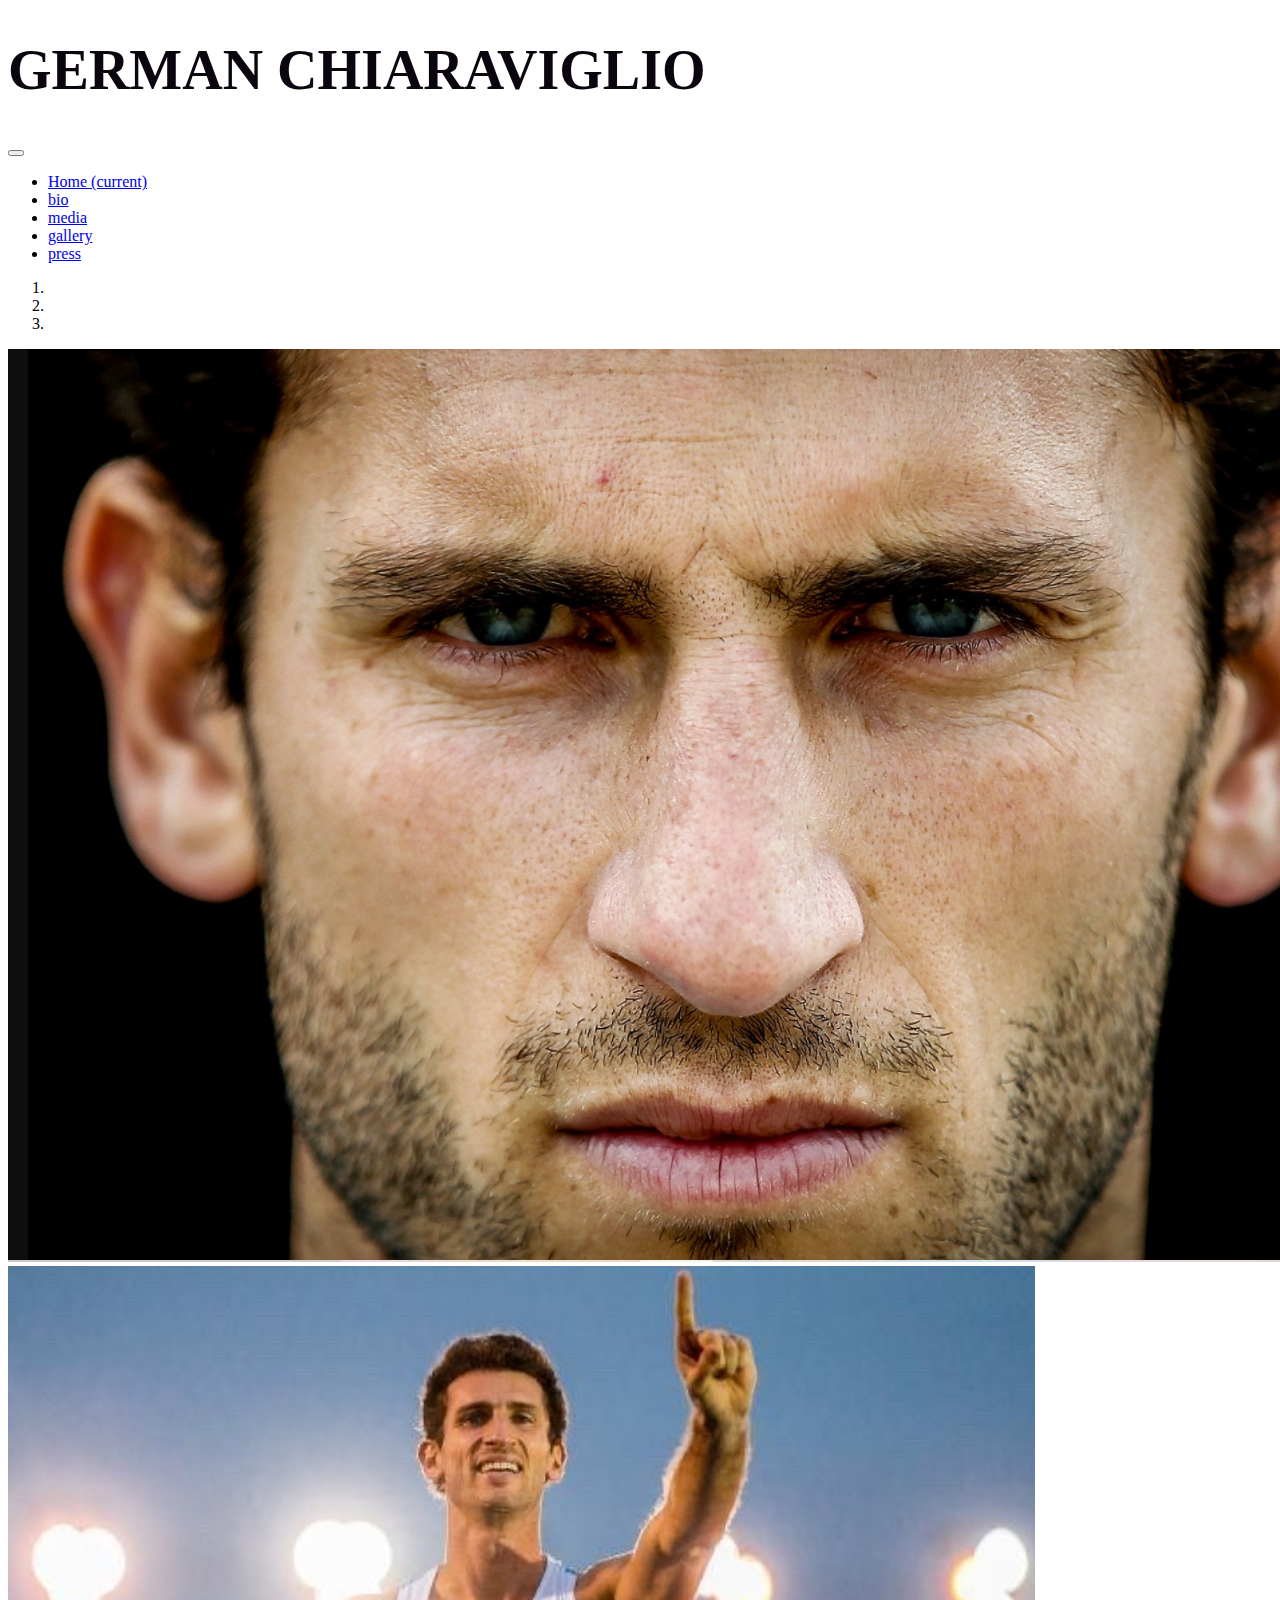
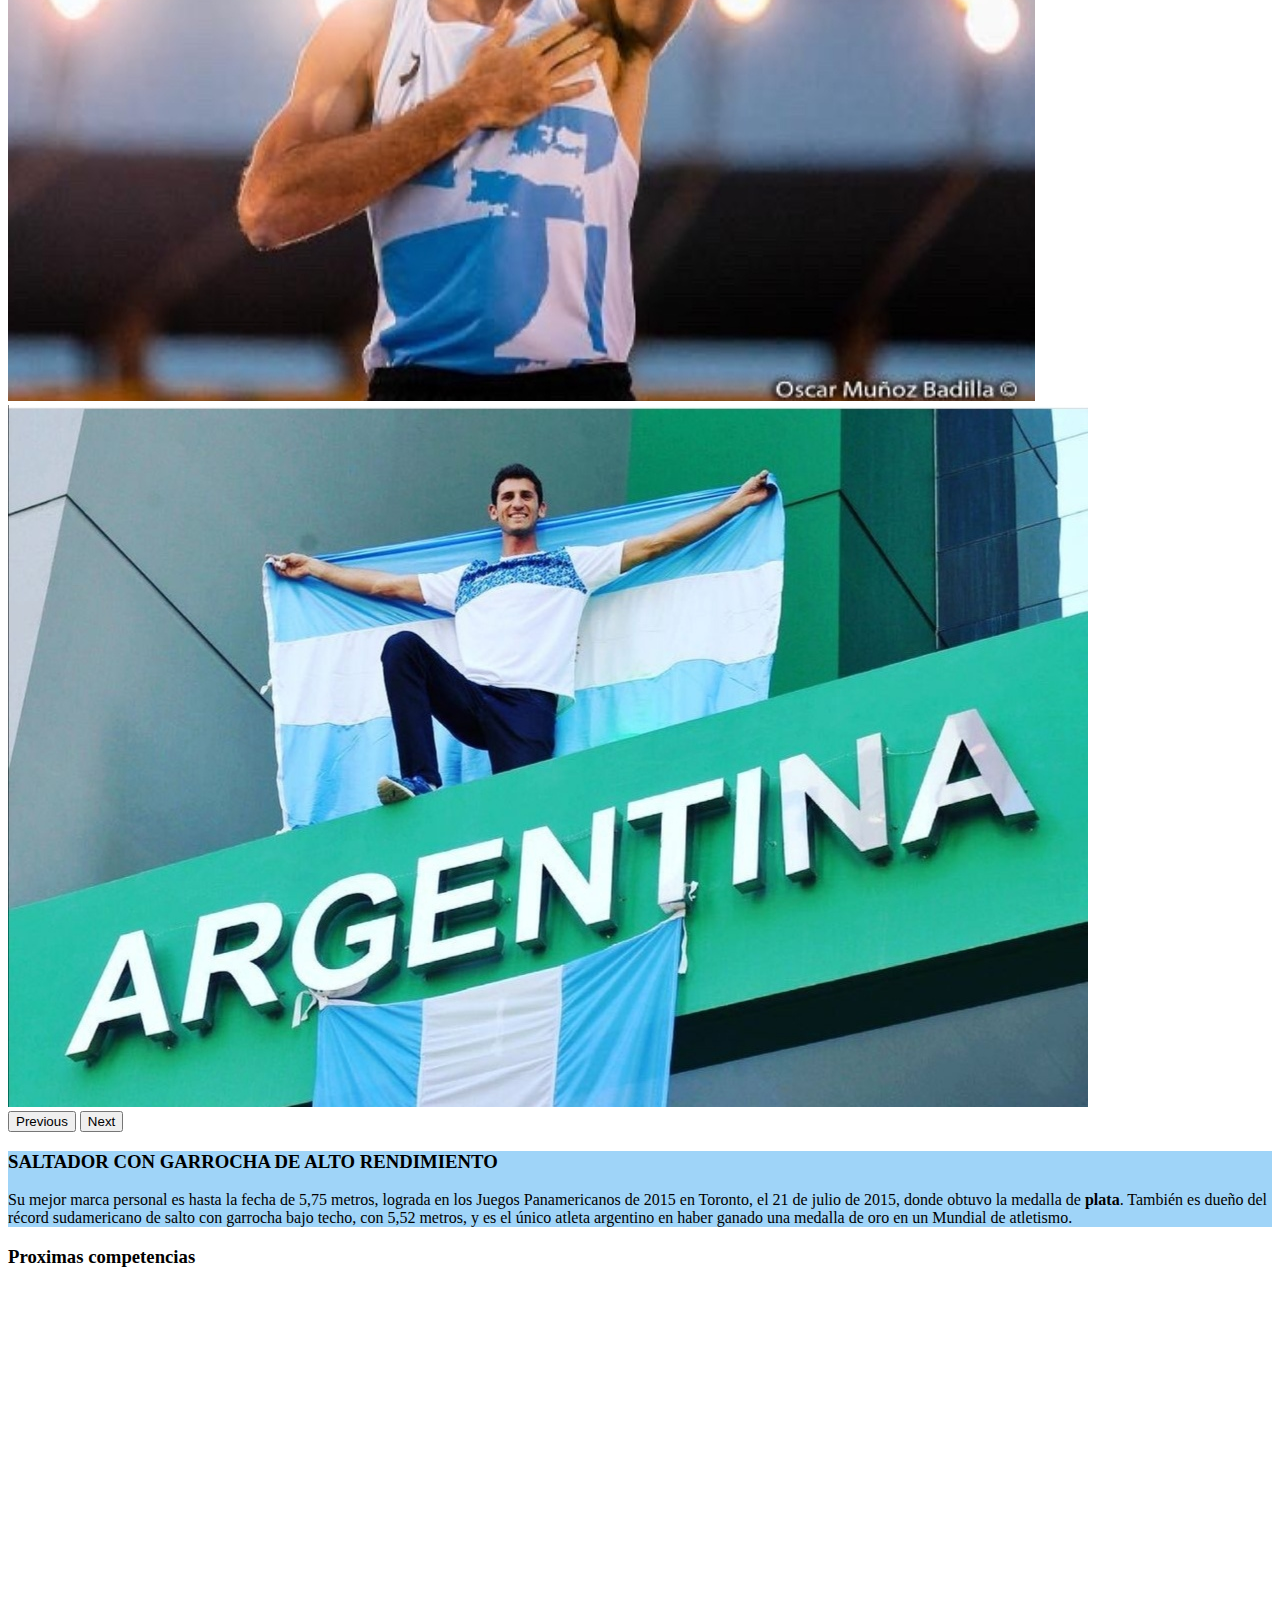
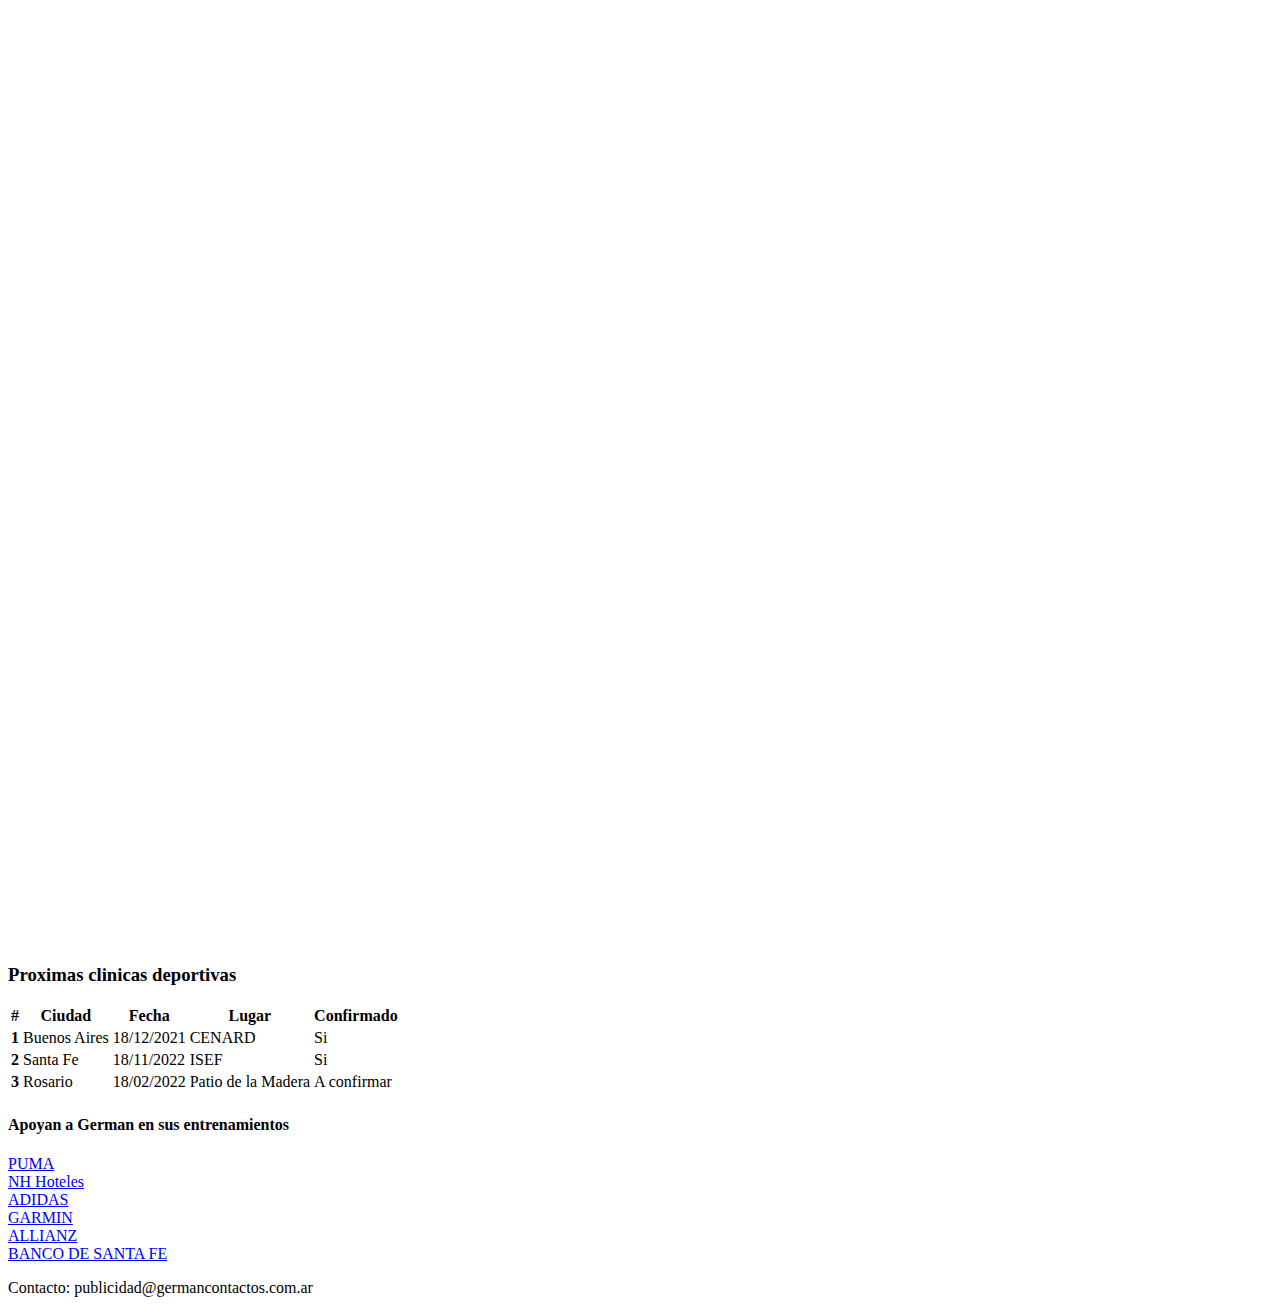
<file: index.html>
<!DOCTYPE html>
<html lang="es">
<head>
    <meta charset="UTF-8">
    <meta http-equiv="X-UA-Compatible" content="IE=edge">
    <meta name="viewport" content="width=device-width, initial-scale=1.0">
    <title>Index</title>
    <link rel="preconnect" href="https://fonts.gstatic.com">
    <link href="https://fonts.googleapis.com/css2?family=Alegreya:ital,wght@0,400;0,700;1,400&family=Open+Sans:wght@400;800&display=swap" rel="stylesheet">
    <link rel="stylesheet" href="https://cdn.jsdelivr.net/npm/bootstrap@4.6.1/dist/css/bootstrap.min.css" integrity="sha384-zCbKRCUGaJDkqS1kPbPd7TveP5iyJE0EjAuZQTgFLD2ylzuqKfdKlfG/eSrtxUkn" crossorigin="anonymous">
    <!-- CSS ANIMATE-->
    <link
    rel="stylesheet"
    href="https://cdnjs.cloudflare.com/ajax/libs/animate.css/4.1.1/animate.min.css"
  />
    <link rel="stylesheet" href="css/animate.css">
    <link rel="stylesheet" href="css/estilos.css">
</head>

<body class="pad20">
<div>
    <div class="row container-fluid">
        <div class="col-lg-12 col-xs-12 border">
            <h1 class="wow bounce">GERMAN CHIARAVIGLIO</h1>
        </div>
    </div>

    <!-- apertura nav-->
   
    <nav class="navbar navbar-expand-lg navbar-light bg-light">
        <button class="navbar-toggler" type="button" data-toggle="collapse" data-target="#navbarNav" aria-controls="navbarNav" aria-expanded="false" aria-label="Toggle navigation">
            <span class="navbar-toggler-icon"></span>
        </button>  

        <div class="collapse navbar-collapse" id="navbarNav">
          <ul class="navbar-nav">
            <li class="nav-item active">
              <a class="nav-link" href="index.html">Home <span class="sr-only">(current)</span></a>
            </li>
            <li class="nav-item">
                <a class="nav-link" href="pages/bio.html">bio</a>
              </li>            
            <li class="nav-item">
              <a class="nav-link" href="pages/media.html">media</a>
            </li>
            <li class="nav-item">
                <a class="nav-link" href="pages/gallery.html">gallery</a>
            </li>
            <li class="nav-item">
                <a class="nav-link" href="pages/press.html">press</a>
            </li>
            
          </ul>
        </div>
      </nav>

   
    <!-- cierre nav-->
    
    <!-- apertura carrousel-->

    <div id="carouselExampleIndicators" class="carousel slide" data-ride="carousel">
        <ol class="carousel-indicators">
          <li data-target="#carouselExampleIndicators" data-slide-to="0" class="active"></li>
          <li data-target="#carouselExampleIndicators" data-slide-to="1"></li>
          <li data-target="#carouselExampleIndicators" data-slide-to="2"></li>
        </ol>
        <div class="carousel-inner">
          <div class="carousel-item active">
            <img src="images/germanchiara.jpg" class="d-block w-100" alt="...">
          </div>
          <div class="carousel-item">
            <img src="images/German2.jpg" class="d-block w-100" alt="...">
          </div>
          <div class="carousel-item">
            <img src="images/German4.jpg" class="d-block w-100" alt="...">
          </div>
        </div>
        <button class="carousel-control-prev" type="button" data-target="#carouselExampleIndicators" data-slide="prev">
          <span class="carousel-control-prev-icon" aria-hidden="true"></span>
          <span class="sr-only">Previous</span>
        </button>
        <button class="carousel-control-next" type="button" data-target="#carouselExampleIndicators" data-slide="next">
          <span class="carousel-control-next-icon" aria-hidden="true"></span>
          <span class="sr-only">Next</span>
        </button>
      </div>
    <!-- cierre carrousel-->


    <!-- apertura contenido-->

    <section class="section1">
        <article>       
            <div class="row container-fluid">
                <div class="col-lg-12 col-xs-12 border special" >      
                    <h3>SALTADOR CON GARROCHA DE ALTO RENDIMIENTO</h3>
                    <p>Su mejor marca personal es hasta la fecha de 5,75 metros, lograda en los Juegos Panamericanos de 2015 en Toronto, el 21 de julio de 2015, donde obtuvo la medalla de <strong>plata</strong>.​ También es dueño del récord sudamericano de salto con garrocha bajo techo, con 5,52 metros,​ y es el único atleta argentino en haber ganado una medalla de oro en un Mundial de atletismo.</p>
                </div>
            </div>         
        </article>

        <article>
            <div class="row container-fluid">
                <div class="col-lg-12 col-xs-12 border">
                    <h3>Proximas competencias</h3>
                </div>
            </div>

            <div class="row">
                <div class="col-lg-4 col-xs-12 border">
                    <div class="card wow tada" style="width: 18rem;">
                        <img src="images/tokio.jpg" class="card-img-top" alt="...">
                        <div class="card-body">
                            <h5 class="card-title">Tokyo</h5>
                            <p class="card-text">Some quick example text to build on the card title and make up the bulk of the card's content.</p>
                            <a href="https://olympics.com/tokyo-2020/en/" class="btn btn-primary">Website</a>
                        </div>
                    </div>
                </div>

                <div class="col-lg-4 col-xs-12 border wow tada">
                    <div class="card" style="width: 18rem;">
                        <img src="images/CompBelgrade22.png" class="card-img-top" alt="...">
                        <div class="card-body">
                            <h5 class="card-title">Belgrade 22</h5>
                            <p class="card-text">Some quick example text to build on the card title and make up the bulk of the card's content.</p>
                            <a href="https://www.worldathletics.org/competitions/world-athletics-indoor-championships/nanjing21" class="btn btn-primary">Website</a>
                        </div>
                    </div>
                </div>

                <div class="col-lg-4 col-xs-12 border">
                    <div class="card wow tada" style="width: 18rem;">
                        <img src="images/CompOregon.png" class="card-img-top" alt="...">
                        <div class="card-body">
                            <h5 class="card-title">Oregon 22</h5>
                            <p class="card-text">Some quick example text to build on the card title and make up the bulk of the card's content.</p>
                            <a href="https://www.worldathletics.org/competitions/world-athletics-championships/oregon22" class="btn btn-primary">Website</a>
                        </div>
                    </div>
                </div>
            </div>
                
        </article>  
    </section>

    <section class="section2">
        <article>
            <h3>Proximas clinicas deportivas</h3>

            <table class="table table-bordered">
                <thead>
                  <tr>
                    <th scope="col">#</th>
                    <th scope="col">Ciudad</th>
                    <th scope="col">Fecha</th>
                    <th scope="col">Lugar</th>
                    <th scope="col">Confirmado</th>
                  </tr>
                </thead>
                <tbody>
                  <tr>
                    <th scope="row">1</th>
                    <td>Buenos Aires</td>
                    <td>18/12/2021</td>
                    <td>CENARD</td>
                    <td>Si</td>
                  </tr>
                  <tr>
                    <th scope="row">2</th>
                    <td>Santa Fe</td>
                    <td>18/11/2022</td>
                    <td>ISEF</td>
                    <td>Si</td>
                  </tr>
                  <tr>
                    <th scope="row">3</th>
                    <td>Rosario</td>
                    <td>18/02/2022</td>
                    <td>Patio de la Madera</td>
                    <td>A confirmar</td>
                  </tr>
                </tbody>
              </table>
            
        </article>
        
    </section>
  
    <!-- cierre contenido-->

    <!-- apertura footer-->
    <footer class="flex container">  
        <div class="row">
            <div class="col-lg-12 col-xs-12">  
                <h4>Apoyan a German en sus entrenamientos</h4>
            </div>
        </div>

        <div class="container">
            <div class= "btn-group row justify-content-around" role="group" aria-label="Third group">                
                    <div class="col-4"><a href="#" class="badge badge-primary">PUMA</a></div>
                    <div class="col-4"><a href="#" class="badge badge-secondary">NH Hoteles</a></div>
                    <div class="col-4"><a href="#" class="badge badge-success">ADIDAS</a></div>
                    <div class="col-4"><a href="#" class="badge badge-danger">GARMIN</a></div>
                    <div class="col-4"><a href="#" class="badge badge-warning">ALLIANZ</a></div>
                    <div class="col-4"><a href="#" class="badge badge-info">BANCO DE SANTA FE</a></div>  
            </div>
        </div>

        <div class= "row">
            <div class= "col-lg-12 col-xs-12">
                <p class="contactoemail">Contacto: publicidad@germancontactos.com.ar</p>
            </div>
    </footer> 
    <!-- cierre footer-->
    
 </div>

 <script src="https://cdn.jsdelivr.net/npm/jquery@3.5.1/dist/jquery.slim.min.js" integrity="sha384-DfXdz2htPH0lsSSs5nCTpuj/zy4C+OGpamoFVy38MVBnE+IbbVYUew+OrCXaRkfj" crossorigin="anonymous"></script>
 <script src="https://cdn.jsdelivr.net/npm/bootstrap@4.6.1/dist/js/bootstrap.bundle.min.js" integrity="sha384-fQybjgWLrvvRgtW6bFlB7jaZrFsaBXjsOMm/tB9LTS58ONXgqbR9W8oWht/amnpF" crossorigin="anonymous"></script>

 <script src="js/wow.min.js"></script>
 <script> new WOW().init(); </script>
    
</body>
</html>
</file>
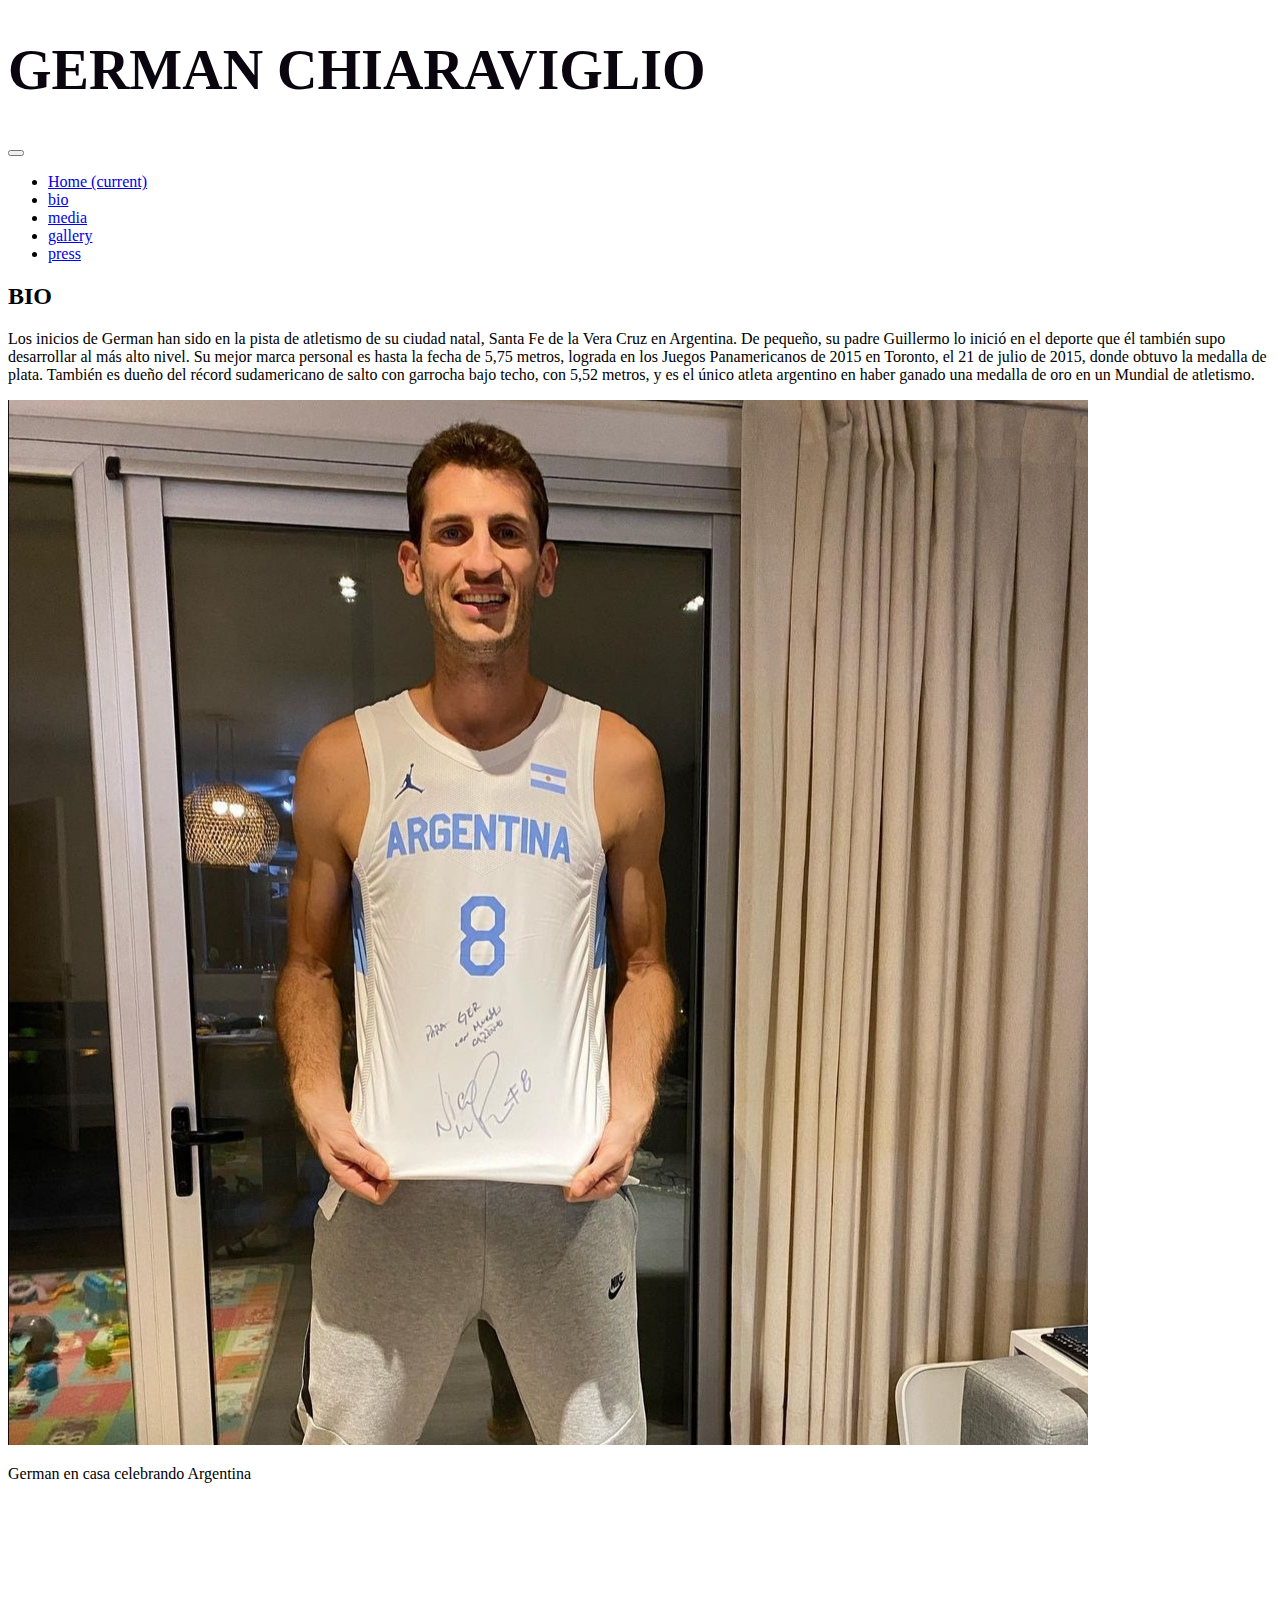
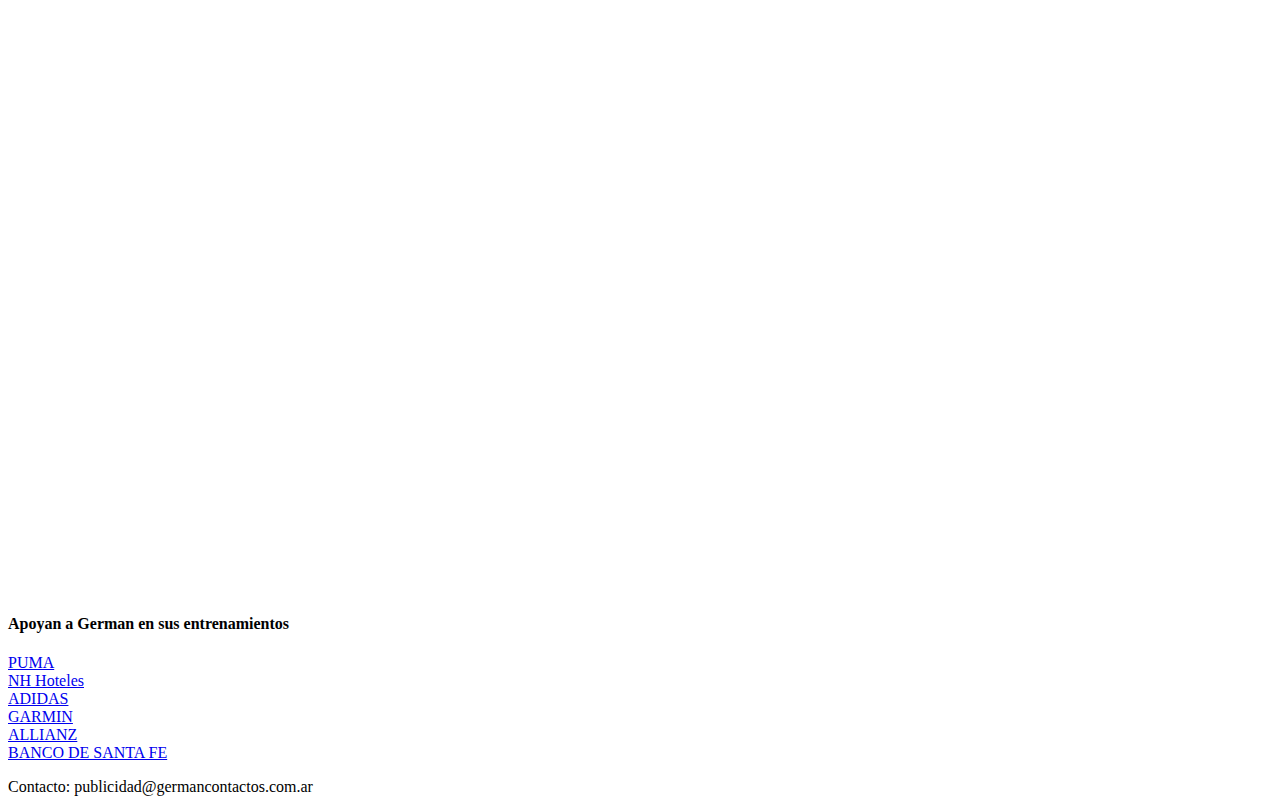
<file: pages/bio.html>
<!DOCTYPE html>
<html lang="es">
<head>
    <meta charset="UTF-8">
    <meta http-equiv="X-UA-Compatible" content="IE=edge">
    <meta name="viewport" content="width=device-width, initial-scale=1.0">
    <title>Bio German Chiaraviglio</title>
    <link rel="preconnect" href="https://fonts.gstatic.com">
    <link href="https://fonts.googleapis.com/css2?family=Alegreya:ital,wght@0,400;0,700;1,400&family=Open+Sans:wght@400;800&display=swap" rel="stylesheet">
    <link rel="stylesheet" href="https://cdn.jsdelivr.net/npm/bootstrap@4.6.1/dist/css/bootstrap.min.css" integrity="sha384-zCbKRCUGaJDkqS1kPbPd7TveP5iyJE0EjAuZQTgFLD2ylzuqKfdKlfG/eSrtxUkn" crossorigin="anonymous">
    <!-- CSS ANIMATE-->
    <link
    rel="stylesheet"
    href="https://cdnjs.cloudflare.com/ajax/libs/animate.css/4.1.1/animate.min.css"
  />
    <link rel="stylesheet" href="../css/animate.css">
    <link rel="stylesheet" href="../css/estilos.css">
</head>

<body class="pad20">
    
    <!-- apertura nav-->

    <div class="row container-fluid">
        <div class="col-lg-12 col-xs-12 border">
            <h1>GERMAN CHIARAVIGLIO</h1>
        </div>
    </div>
   
      <nav class="navbar navbar-expand-lg navbar-light bg-light">
        <button class="navbar-toggler" type="button" data-toggle="collapse" data-target="#navbarNav" aria-controls="navbarNav" aria-expanded="false" aria-label="Toggle navigation">
            <span class="navbar-toggler-icon"></span>
        </button>  

        <div class="collapse navbar-collapse" id="navbarNav">
          <ul class="navbar-nav">
            <li class="nav-item active">
              <a class="nav-link" href="../index.html">Home <span class="sr-only">(current)</span></a>
            </li>
            <li class="nav-item">
                <a class="nav-link" href="bio.html">bio</a>
              </li>            
            <li class="nav-item">
              <a class="nav-link" href="media.html">media</a>
            </li>
            <li class="nav-item">
                <a class="nav-link" href="gallery.html">gallery</a>
            </li>
            <li class="nav-item">
                <a class="nav-link" href="press.html">press</a>
            </li>
            
          </ul>
        </div>
      </nav>

    <!-- cierre nav-->   

    <section>
        <div class="container">
            <article class="row">
                <div class="col-lg-12 col-xs-12">
                    <h2>BIO</h2>
                </div>


                <div class="col-lg-12 col-xs-12">
                    <p>Los inicios de German han sido en la pista de atletismo de su ciudad natal, Santa Fe de la Vera Cruz en Argentina. De pequeño, su padre Guillermo lo inició en el deporte que él también supo desarrollar al más alto nivel.  
                    
                    Su mejor marca personal es hasta la fecha de 5,75 metros, lograda en los Juegos Panamericanos de 2015 en Toronto, el 21 de julio de 2015, donde obtuvo la medalla de plata. También es dueño del récord sudamericano de salto con garrocha bajo techo, con 5,52 metros, y es el único atleta argentino en haber ganado una medalla de oro en un Mundial de atletismo.</p>
                </div>
            </article>
        </div>

        <div class="container">
            <article class="row">
                <div class="col-lg-4 col-xs-12 border wow swing">
                    <div class="card" style="width: 18rem;">
                        <img src="../images/German5.jpg" class="card-img-top" alt="...">
                        <div class="card-body">                        
                            <p class="card-text">German en casa celebrando Argentina</p>                        
                        </div>
                    </div>
                </div>

                <div class="col-lg-4 col-xs-12 border wow swing wow swing">
                    <div class="card" style="width: 18rem;">
                        <img src="../images/German6.jpg" class="card-img-top" alt="...">
                        <div class="card-body">                        
                            <p class="card-text">German trabajando en sus RRSS</p>                        
                        </div>
                    </div>
                </div>

                <div class="col-lg-4 col-xs-12 border wow swing">
                    <div class="card" style="width: 18rem;">
                        <img src="../images/German7.jpg" class="card-img-top" alt="...">
                        <div class="card-body">                        
                            <p class="card-text">Disfrutando en familia</p>                        
                        </div>
                    </div>
                </div>

                <div class="col-lg-4 col-xs-12 border wow swing">
                    <div class="card" style="width: 18rem;">
                        <img src="../images/German9.jpg" class="card-img-top" alt="...">
                        <div class="card-body">                        
                            <p class="card-text">Con Gaby</p>                        
                        </div>
                    </div>
                </div>

                <div class="col-lg-4 col-xs-12 border wow swing">
                    <div class="card" style="width: 18rem;">
                        <img src="../images/German10.jpg" class="card-img-top" alt="...">
                        <div class="card-body">                        
                            <p class="card-text">En la escuela de atletismo CARD Santa Fe</p>                        
                        </div>
                    </div>
                </div>

                <div class="col-lg-4 col-xs-12 border wow swing">
                    <div class="card" style="width: 18rem;">
                        <img src="../images/German15.jpg" class="card-img-top" alt="...">
                        <div class="card-body">                        
                            <p class="card-text">Entrenando</p>                        
                        </div>
                    </div>
                </div>

            </article>
        </div>
    </section>

    
    <!-- apertura footer-->
        <footer class="flex container">  
            <div class="row">
                <div class="col-lg-12 col-xs-12">  
                    <h4>Apoyan a German en sus entrenamientos</h4>
                </div>
            </div>
    
            <div class="container">
                <div class= "btn-group row justify-content-around" role="group" aria-label="Third group">                
                        <div class="col-4"><a href="#" class="badge badge-primary">PUMA</a></div>
                        <div class="col-4"><a href="#" class="badge badge-secondary">NH Hoteles</a></div>
                        <div class="col-4"><a href="#" class="badge badge-success">ADIDAS</a></div>
                        <div class="col-4"><a href="#" class="badge badge-danger">GARMIN</a></div>
                        <div class="col-4"><a href="#" class="badge badge-warning">ALLIANZ</a></div>
                        <div class="col-4"><a href="#" class="badge badge-info">BANCO DE SANTA FE</a></div>  
                </div>
            </div>
    
            <div class= "row">
                <div class= "col-lg-12 col-xs-12">
                    <p class="contactoemail">Contacto: publicidad@germancontactos.com.ar</p>
                </div>
        </footer> 
    <!-- cierre footer-->


    <script src="https://cdn.jsdelivr.net/npm/jquery@3.5.1/dist/jquery.slim.min.js" integrity="sha384-DfXdz2htPH0lsSSs5nCTpuj/zy4C+OGpamoFVy38MVBnE+IbbVYUew+OrCXaRkfj" crossorigin="anonymous"></script>
    <script src="https://cdn.jsdelivr.net/npm/bootstrap@4.6.1/dist/js/bootstrap.bundle.min.js" integrity="sha384-fQybjgWLrvvRgtW6bFlB7jaZrFsaBXjsOMm/tB9LTS58ONXgqbR9W8oWht/amnpF" crossorigin="anonymous"></script>  

    <script src="../js/wow.min.js"></script>
    <script> new WOW().init(); </script>
</body>
</html>
</file>
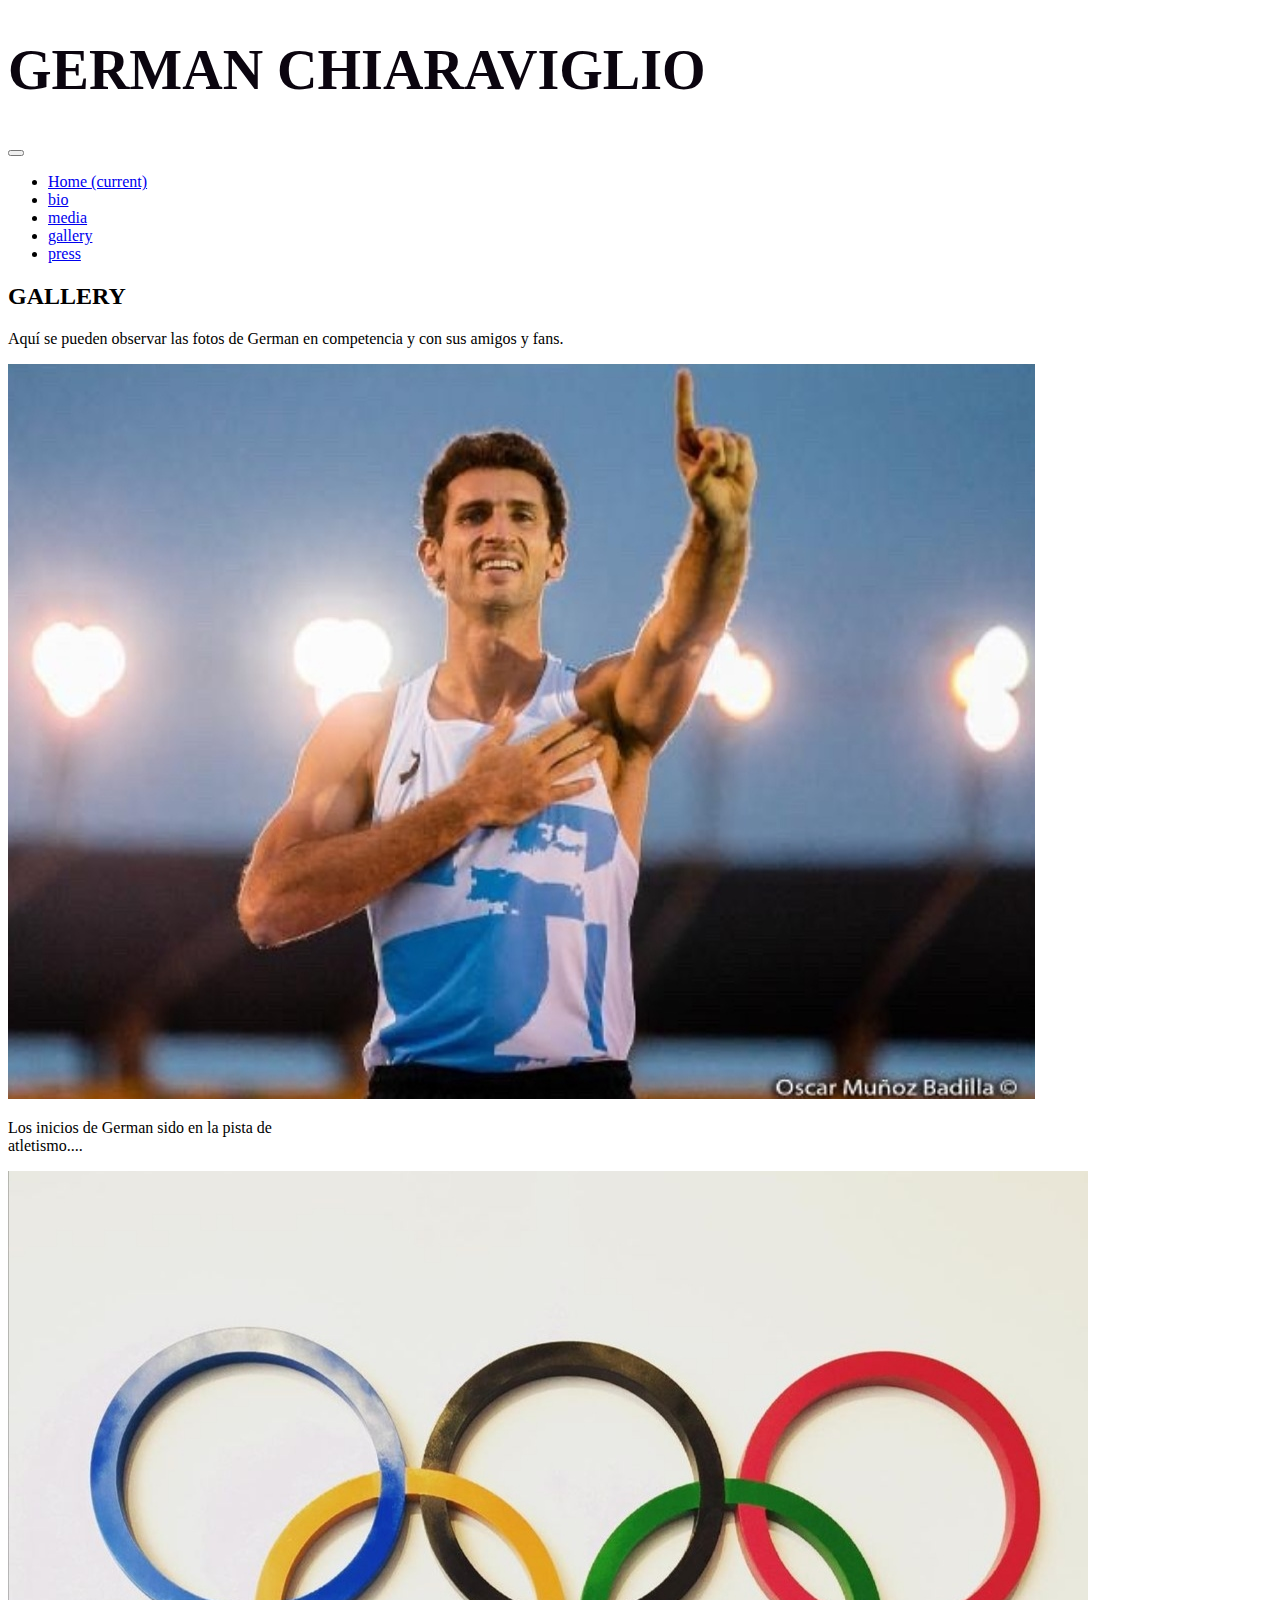
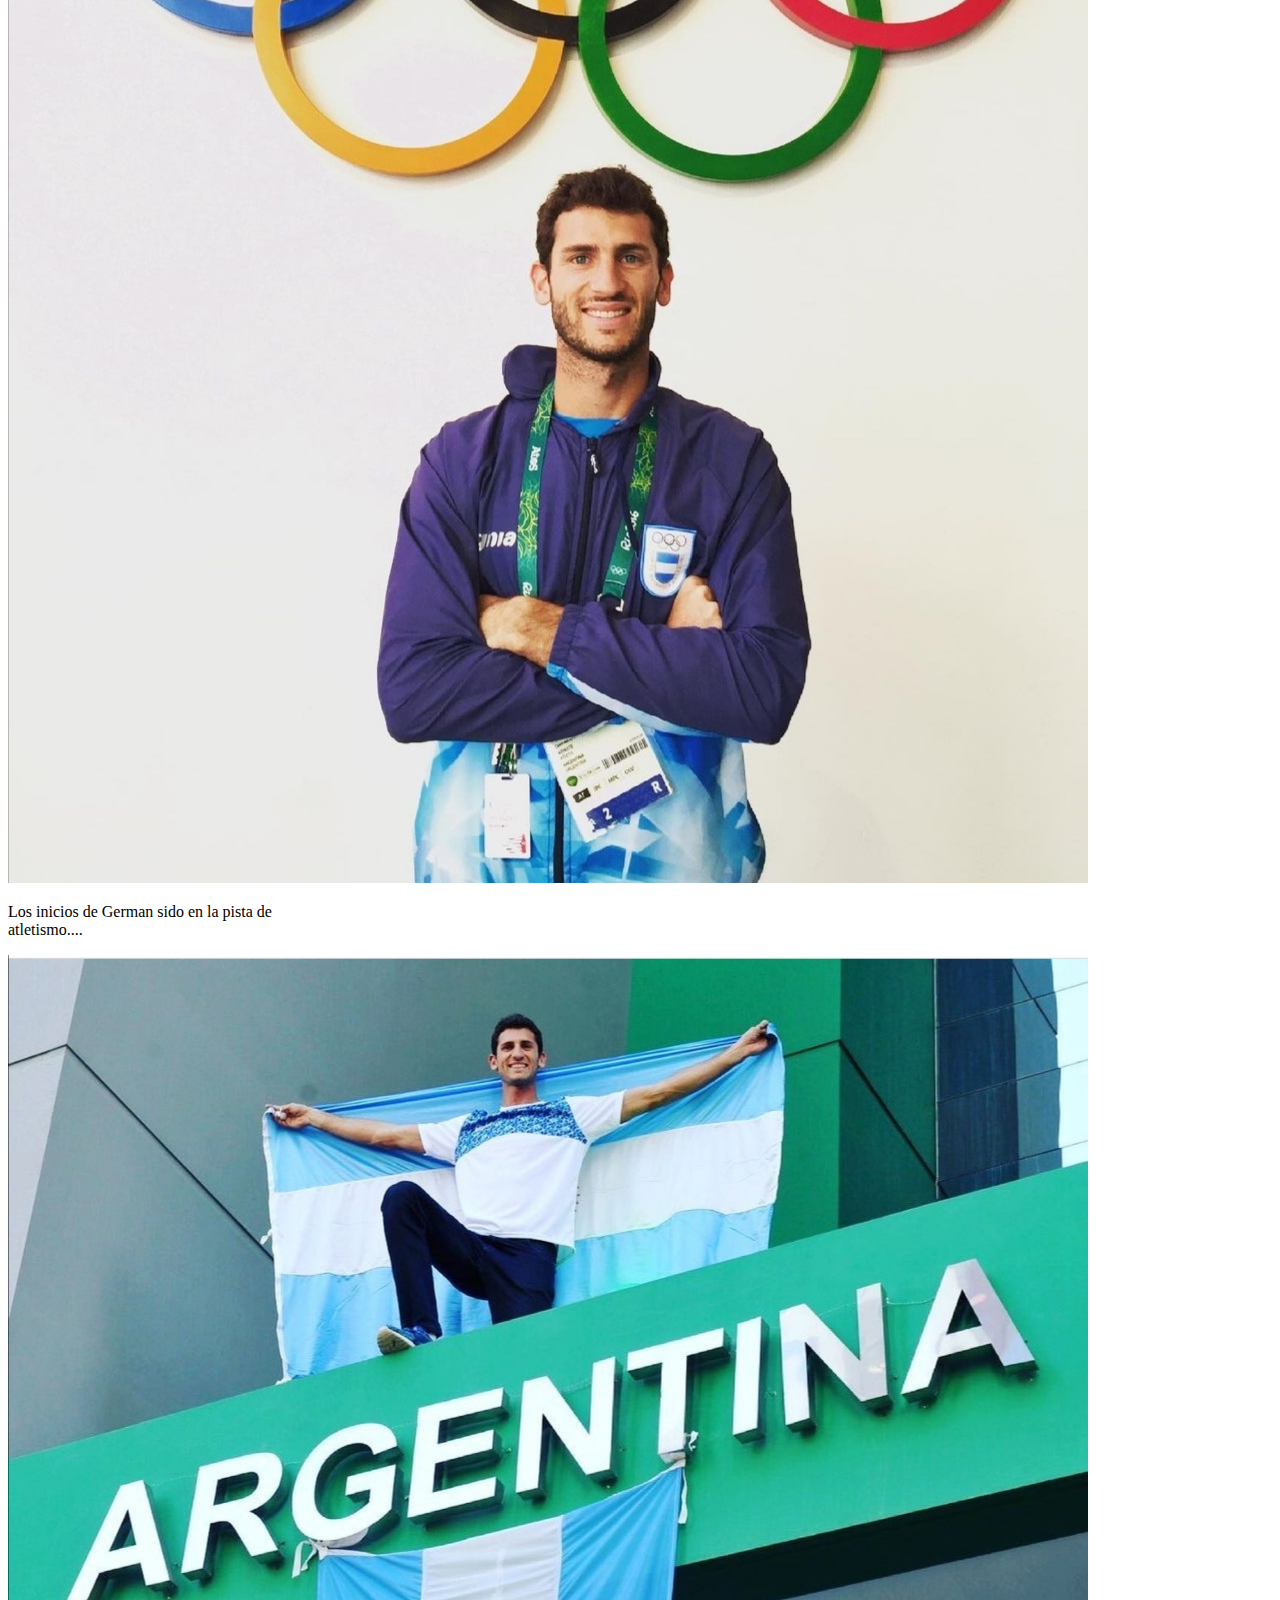
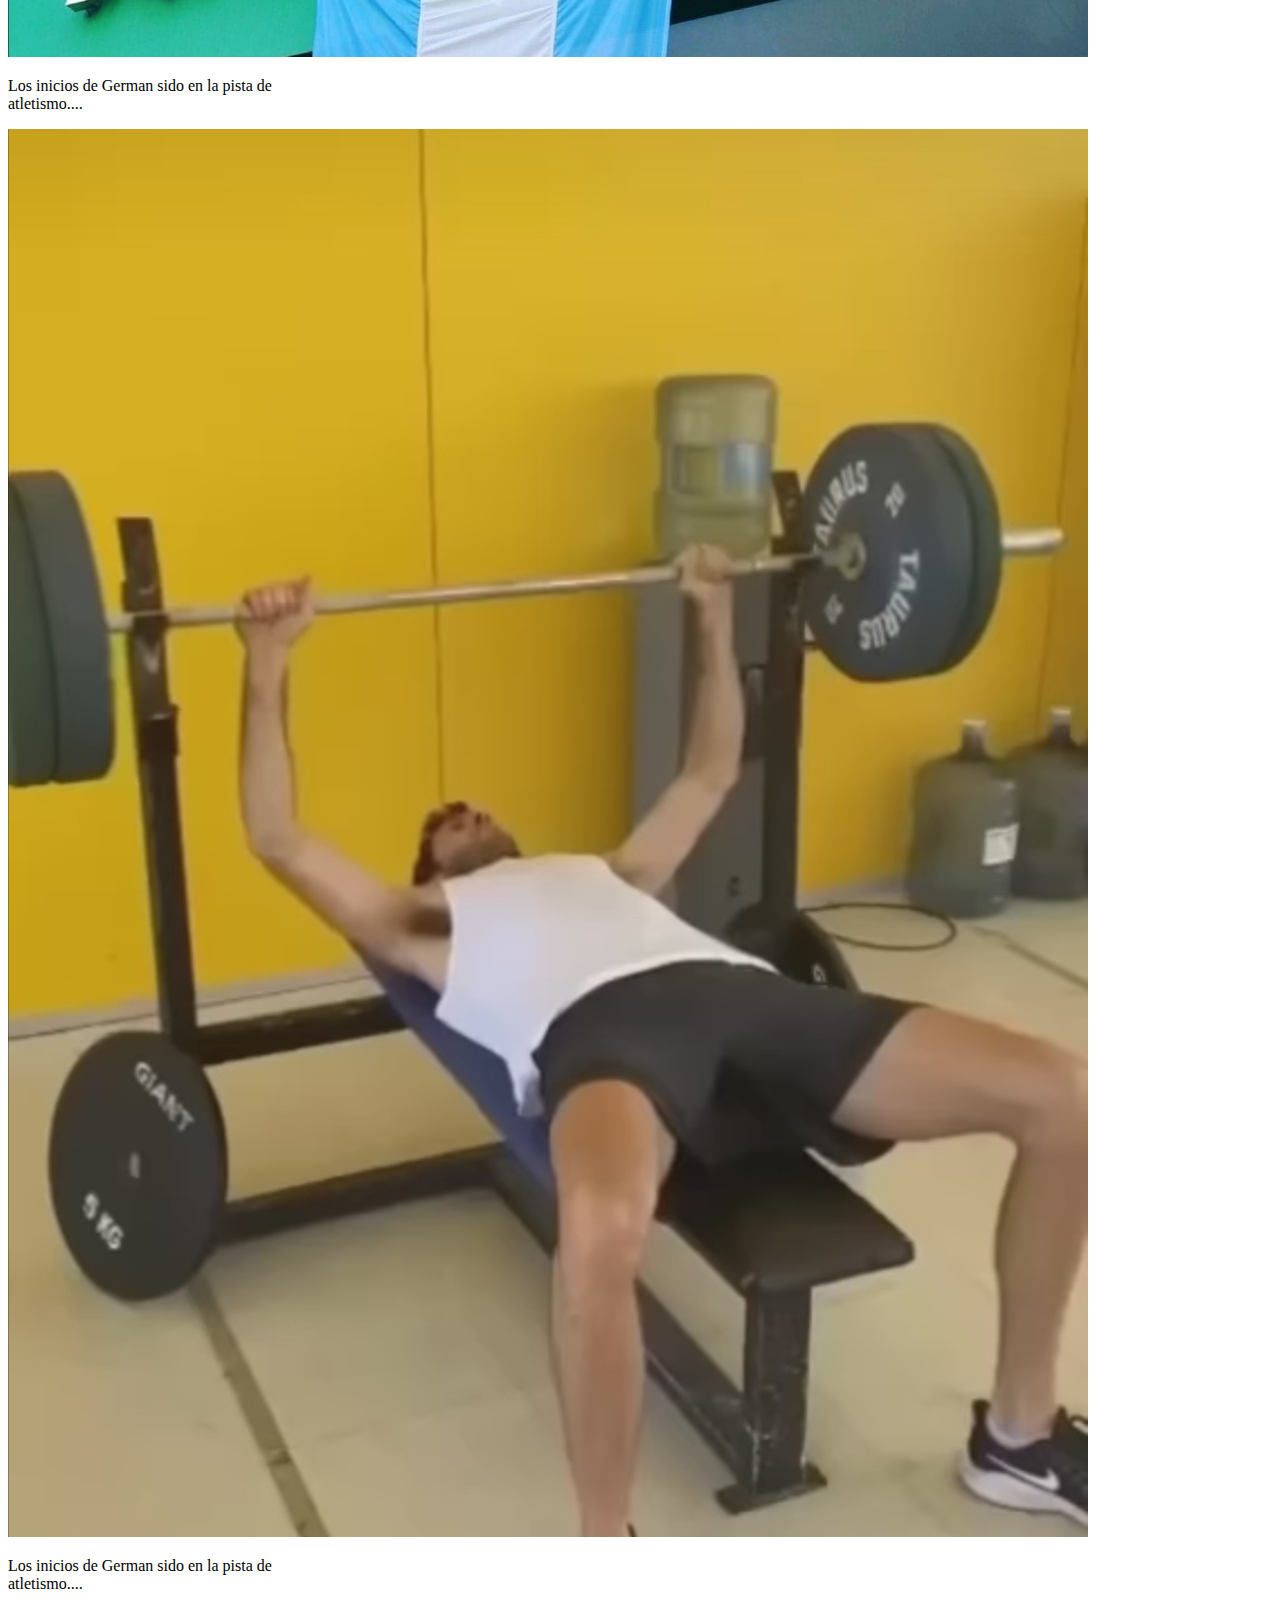
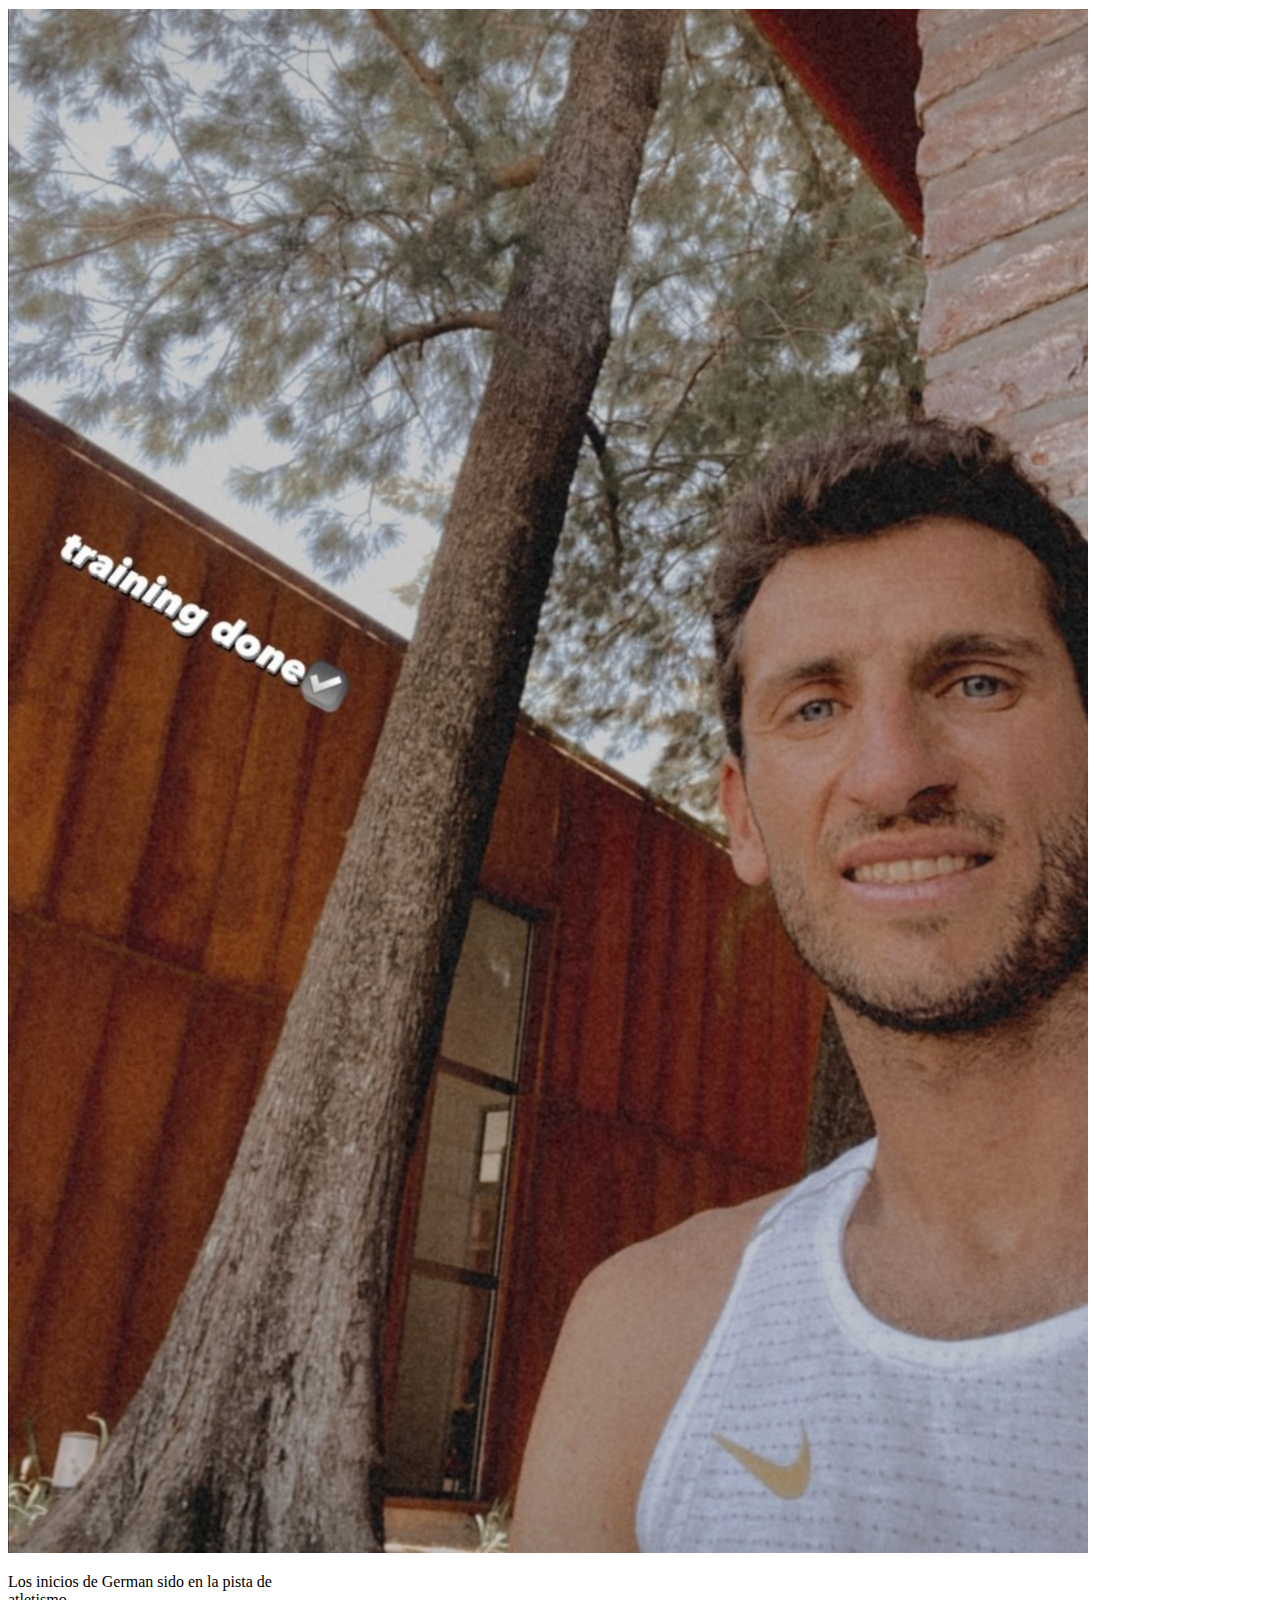
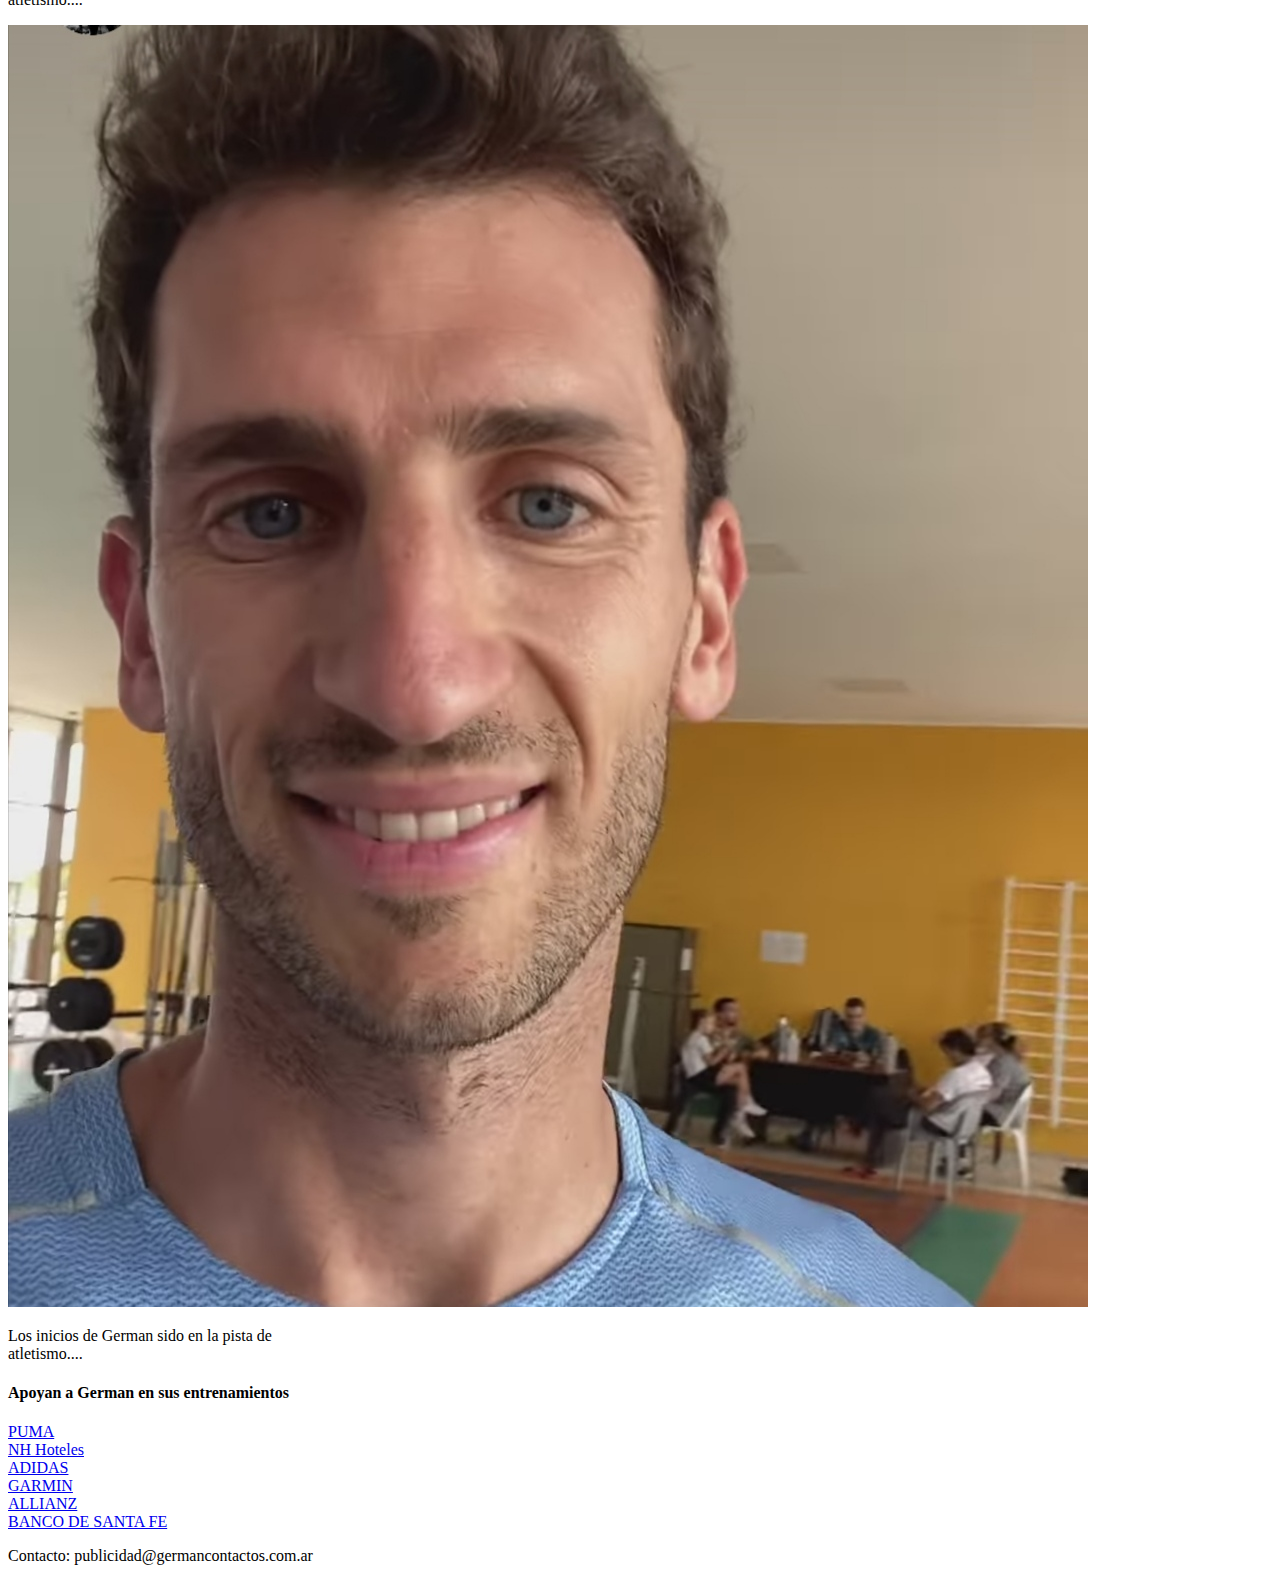
<file: pages/gallery.html>
<!DOCTYPE html>
<html lang="es">
<head>
    <meta charset="UTF-8">
    <meta http-equiv="X-UA-Compatible" content="IE=edge">
    <meta name="viewport" content="width=device-width, initial-scale=1.0">
    <title>Gallery German Chiaraviglio</title>
    <link rel="preconnect" href="https://fonts.gstatic.com">
    <link href="https://fonts.googleapis.com/css2?family=Alegreya:ital,wght@0,400;0,700;1,400&family=Open+Sans:wght@400;800&display=swap" rel="stylesheet">
    <link rel="stylesheet" href="https://cdn.jsdelivr.net/npm/bootstrap@4.6.1/dist/css/bootstrap.min.css" integrity="sha384-zCbKRCUGaJDkqS1kPbPd7TveP5iyJE0EjAuZQTgFLD2ylzuqKfdKlfG/eSrtxUkn" crossorigin="anonymous">
    <link rel="stylesheet" href="../css/estilos.css">
</head>

<body class="pad20">

    <div class="row container-fluid">
        <div class="col-lg-12 col-xs-12 border">
            <h1>GERMAN CHIARAVIGLIO</h1>
        </div>
    </div>
     <!-- apertura nav-->
   
     <nav class="navbar navbar-expand-lg navbar-light bg-light">
        <button class="navbar-toggler" type="button" data-toggle="collapse" data-target="#navbarNav" aria-controls="navbarNav" aria-expanded="false" aria-label="Toggle navigation">
            <span class="navbar-toggler-icon"></span>
        </button>  

        <div class="collapse navbar-collapse" id="navbarNav">
          <ul class="navbar-nav">
            <li class="nav-item active">
              <a class="nav-link" href="../index.html">Home <span class="sr-only">(current)</span></a>
            </li>
            <li class="nav-item">
                <a class="nav-link" href="bio.html">bio</a>
              </li>            
            <li class="nav-item">
              <a class="nav-link" href="media.html">media</a>
            </li>
            <li class="nav-item">
                <a class="nav-link" href="gallery.html">gallery</a>
            </li>
            <li class="nav-item">
                <a class="nav-link" href="press.html">press</a>
            </li>
            
          </ul>
        </div>
      </nav>

    <!-- cierre nav-->       
   
    <section>
            <div class="container">
            <article class="row">
                <div class="col-lg-12 col-xs-12">
                    <h2>GALLERY</h2>
                </div>


                <div class="col-lg-12 col-xs-12">
                    <p>Aquí se pueden observar las fotos de German en competencia y con sus amigos y fans.</p>
                </div>
            </article>
            </div>
            
            
                    
            <div class="container">
                <article class="row">
                    <div class="col-lg-4 col-xs-12 border">
                        <div class="card" style="width: 18rem;">
                            <img src="../images/German2.jpg" class="card-img-top imgGerman" alt="...">
                            <div class="card-body">                        
                                <p class="card-text">Los inicios de German sido en la pista de atletismo....</p>                        
                            </div>
                        </div>
                    </div>
    
                    <div class="col-lg-4 col-xs-12 border">
                        <div class="card" style="width: 18rem;">
                            <img src="../images/German3.jpg" class="card-img-top" alt="...">
                            <div class="card-body">                        
                                <p class="card-text">Los inicios de German sido en la pista de atletismo....</p>                        
                            </div>
                        </div>
                    </div>
    
                    <div class="col-lg-4 col-xs-12 border">
                        <div class="card" style="width: 18rem;">
                            <img src="../images/German4.jpg" class="card-img-top" alt="...">
                            <div class="card-body">                        
                                <p class="card-text">Los inicios de German sido en la pista de atletismo....</p>                        
                            </div>
                        </div>
                    </div>
    
                    <div class="col-lg-4 col-xs-12 border">
                        <div class="card" style="width: 18rem;">
                            <img src="../images/German14.jpg" class="card-img-top" alt="...">
                            <div class="card-body">                        
                                <p class="card-text">Los inicios de German sido en la pista de atletismo....</p>                        
                            </div>
                        </div>
                    </div>
    
                    <div class="col-lg-4 col-xs-12 border">
                        <div class="card" style="width: 18rem;">
                            <img src="../images/German17.jpg" class="card-img-top" alt="...">
                            <div class="card-body">                        
                                <p class="card-text">Los inicios de German sido en la pista de atletismo....</p>                        
                            </div>
                        </div>
                    </div>
    
                    <div class="col-lg-4 col-xs-12 border">
                        <div class="card" style="width: 18rem;">
                            <img src="../images/German16.jpg" class="card-img-top" alt="...">
                            <div class="card-body">                        
                                <p class="card-text">Los inicios de German sido en la pista de atletismo....</p>                        
                            </div>
                        </div>
                    </div>
    
                </article>
            </div>


    </section>

    <!-- apertura footer-->
        <footer class="flex container">  
            <div class="row">
                <div class="col-lg-12 col-xs-12">  
                    <h4>Apoyan a German en sus entrenamientos</h4>
                </div>
            </div>
    
            <div class="container">
                <div class= "btn-group row justify-content-around" role="group" aria-label="Third group">                
                        <div class="col-4"><a href="#" class="badge badge-primary">PUMA</a></div>
                        <div class="col-4"><a href="#" class="badge badge-secondary">NH Hoteles</a></div>
                        <div class="col-4"><a href="#" class="badge badge-success">ADIDAS</a></div>
                        <div class="col-4"><a href="#" class="badge badge-danger">GARMIN</a></div>
                        <div class="col-4"><a href="#" class="badge badge-warning">ALLIANZ</a></div>
                        <div class="col-4"><a href="#" class="badge badge-info">BANCO DE SANTA FE</a></div>  
                </div>
            </div>
    
            <div class= "row">
                <div class= "col-lg-12 col-xs-12">
                    <p class="contactoemail">Contacto: publicidad@germancontactos.com.ar</p>
                </div>
        </footer> 
    <!-- cierre footer-->   
    
    
    <script src="https://cdn.jsdelivr.net/npm/jquery@3.5.1/dist/jquery.slim.min.js" integrity="sha384-DfXdz2htPH0lsSSs5nCTpuj/zy4C+OGpamoFVy38MVBnE+IbbVYUew+OrCXaRkfj" crossorigin="anonymous"></script>
    <script src="https://cdn.jsdelivr.net/npm/bootstrap@4.6.1/dist/js/bootstrap.bundle.min.js" integrity="sha384-fQybjgWLrvvRgtW6bFlB7jaZrFsaBXjsOMm/tB9LTS58ONXgqbR9W8oWht/amnpF" crossorigin="anonymous"></script>
</body>
</html>
</file>
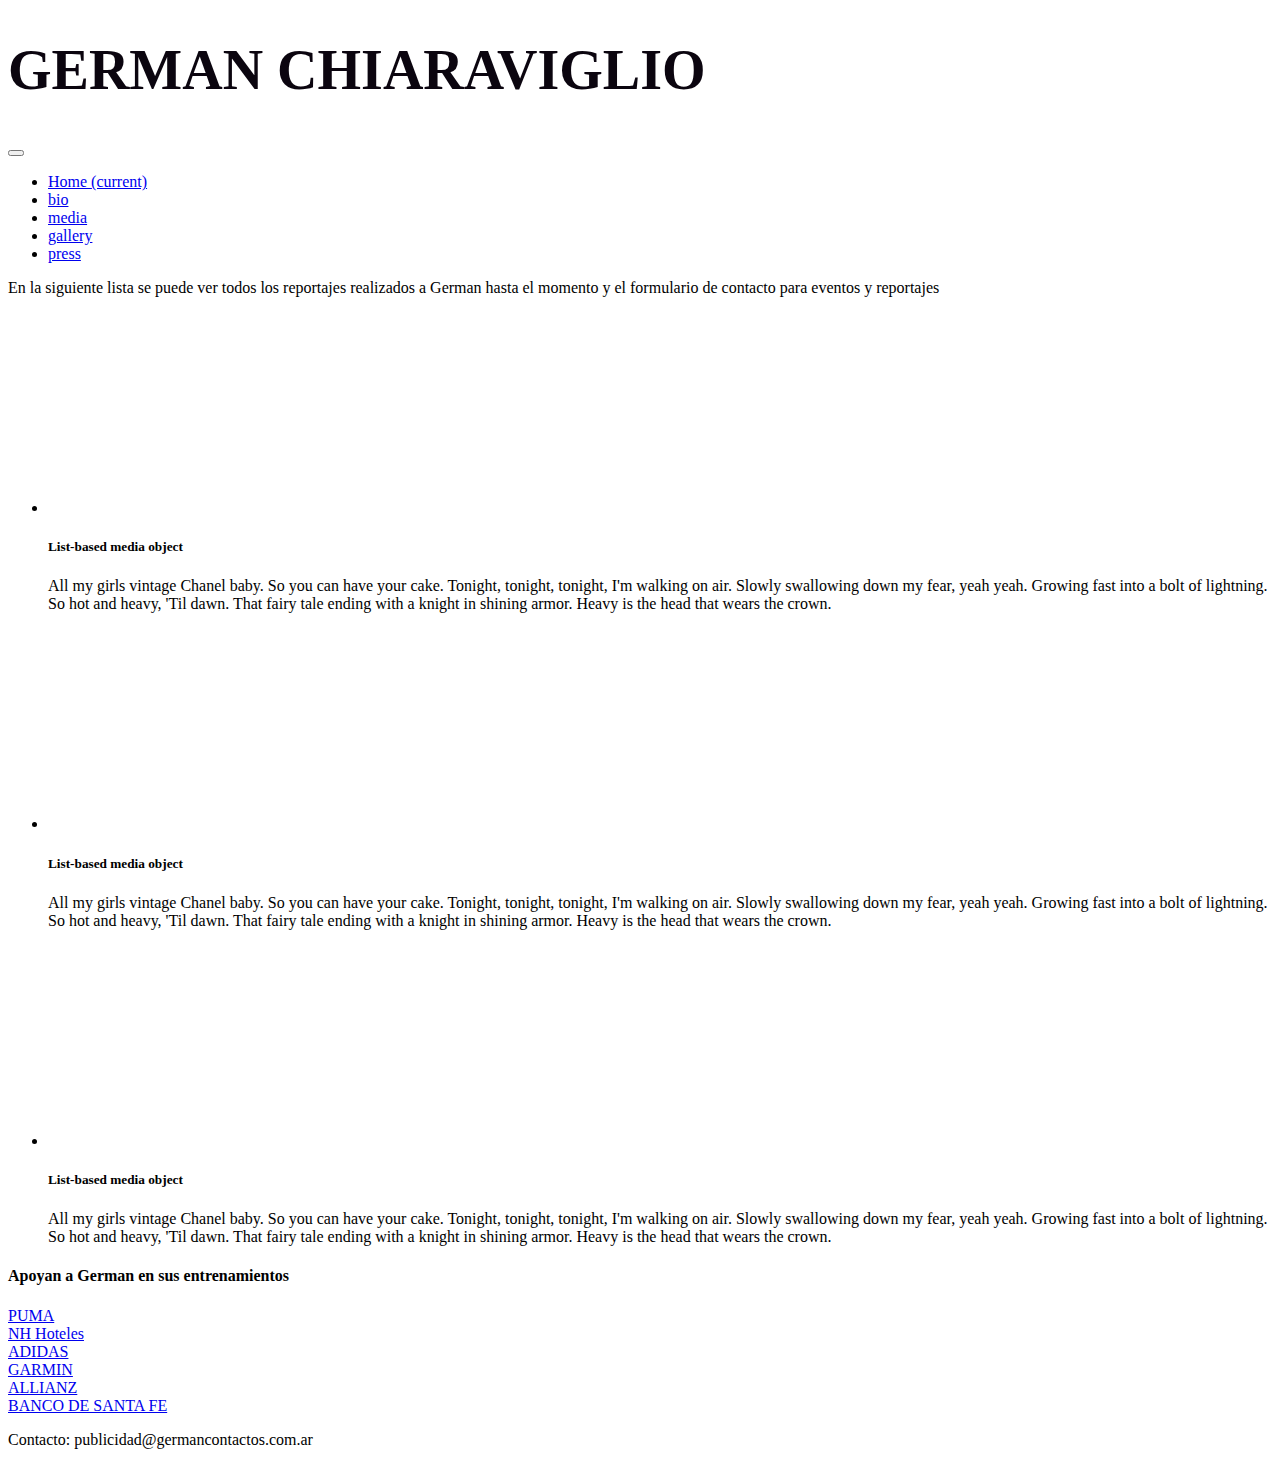
<file: pages/media.html>
<!DOCTYPE html>
<html lang="es">
<head>
    <meta charset="UTF-8">
    <meta http-equiv="X-UA-Compatible" content="IE=edge">
    <meta name="viewport" content="width=device-width, initial-scale=1.0">
    <title>Media German Chiaraviglio</title>
    <link rel="preconnect" href="https://fonts.gstatic.com">
    <link href="https://fonts.googleapis.com/css2?family=Alegreya:ital,wght@0,400;0,700;1,400&family=Open+Sans:wght@400;800&display=swap" rel="stylesheet">
    <link rel="stylesheet" href="https://cdn.jsdelivr.net/npm/bootstrap@4.6.1/dist/css/bootstrap.min.css" integrity="sha384-zCbKRCUGaJDkqS1kPbPd7TveP5iyJE0EjAuZQTgFLD2ylzuqKfdKlfG/eSrtxUkn" crossorigin="anonymous">
    <link rel="stylesheet" href="../css/estilos.css">
</head>
<body class="pad20">

    <div class="row container-fluid">
        <div class="col-lg-12 col-xs-12 border">
            <h1>GERMAN CHIARAVIGLIO</h1>
        </div>
    </div>
    <!-- apertura nav-->
   
     <nav class="navbar navbar-expand-lg navbar-light bg-light">
        <button class="navbar-toggler" type="button" data-toggle="collapse" data-target="#navbarNav" aria-controls="navbarNav" aria-expanded="false" aria-label="Toggle navigation">
            <span class="navbar-toggler-icon"></span>
        </button>  

        <div class="collapse navbar-collapse" id="navbarNav">
          <ul class="navbar-nav">
            <li class="nav-item active">
              <a class="nav-link" href="../index.html">Home <span class="sr-only">(current)</span></a>
            </li>
            <li class="nav-item">
                <a class="nav-link" href="bio.html">bio</a>
              </li>            
            <li class="nav-item">
              <a class="nav-link" href="media.html">media</a>
            </li>
            <li class="nav-item">
                <a class="nav-link" href="gallery.html">gallery</a>
            </li>
            <li class="nav-item">
                <a class="nav-link" href="press.html">press</a>
            </li>
            
          </ul>
        </div>
      </nav>

    <!-- cierre nav-->   

    <section class="secmedia">
        <div class="container">
            <article class="row">
                <div class="col-lg-12 col-xs-12 border">               
                        <p>En la siguiente lista se puede ver todos los reportajes realizados a German hasta el momento y el formulario de contacto para eventos y reportajes </p>                    
                </div>
            </article>
         </div>


                               
                        <ul class="list-unstyled">
                            <div class="container">
                                <li class="media my-4"> 
                                    <div class="row">
                                        <div class="col-lg-6 col-xs-12 border"> 
                                                     
                                            <iframe class="mr-3" width="400" height="200" src="https://www.youtube.com/embed/qjyeLigPLPY" title="YouTube video player" frameborder="0" allow="accelerometer; autoplay; clipboard-write; encrypted-media; gyroscope; picture-in-picture" allowfullscreen></iframe>
                                        </div>

                                        <div class="col-lg-6 col-xs-12 border">

                                            <div class="media-body">
                                            <h5 class="mt-0 mb-1">List-based media object</h5>
                                            <p>All my girls vintage Chanel baby. So you can have your cake. Tonight, tonight, tonight, I'm walking on air. Slowly swallowing down my fear, yeah yeah. Growing fast into a bolt of lightning. So hot and heavy, 'Til dawn. That fairy tale ending with a knight in shining armor. Heavy is the head that wears the crown.</p>
                                        </div>
                                    </div>
                                </li>
                            </div>
                            
                            <div class="container">
                                <li class="media my-4"> 
                                    <div class="row">
                                        <div class="col-lg-6 col-xs-12 border"> 
                                                     
                                            <iframe class="mr-3" width="400" height="200" src="https://www.youtube.com/embed/5PNvF9p5Md4" title="YouTube video player" frameborder="0" allow="accelerometer; autoplay; clipboard-write; encrypted-media; gyroscope; picture-in-picture" allowfullscreen></iframe>
                                        </div>

                                        <div class="col-lg-6 col-xs-12 border">

                                            <div class="media-body">
                                            <h5 class="mt-0 mb-1">List-based media object</h5>
                                            <p>All my girls vintage Chanel baby. So you can have your cake. Tonight, tonight, tonight, I'm walking on air. Slowly swallowing down my fear, yeah yeah. Growing fast into a bolt of lightning. So hot and heavy, 'Til dawn. That fairy tale ending with a knight in shining armor. Heavy is the head that wears the crown.</p>
                                        </div>
                                    </div>
                                </li>
                            </div>

                            <div class="container">
                                <li class="media my-4"> 
                                    <div class="row">
                                        <div class="col-lg-6 col-xs-12 border"> 
                                                     
                                            <iframe class="mr-3" width="400" height="200" src="https://www.youtube.com/embed/DoKl_ifndFE" title="YouTube video player" frameborder="0" allow="accelerometer; autoplay; clipboard-write; encrypted-media; gyroscope; picture-in-picture" allowfullscreen></iframe>
                                        </div>

                                        <div class="col-lg-6 col-xs-12 border">

                                            <div class="media-body">
                                            <h5 class="mt-0 mb-1">List-based media object</h5>
                                            <p>All my girls vintage Chanel baby. So you can have your cake. Tonight, tonight, tonight, I'm walking on air. Slowly swallowing down my fear, yeah yeah. Growing fast into a bolt of lightning. So hot and heavy, 'Til dawn. That fairy tale ending with a knight in shining armor. Heavy is the head that wears the crown.</p>
                                        </div>
                                    </div>
                                </li>
                            </div>

                        </ul>
     
    </section>

   
    <!-- apertura footer-->
        <footer class="flex container">  
            <div class="row">
                <div class="col-lg-12 col-xs-12">  
                    <h4>Apoyan a German en sus entrenamientos</h4>
                </div>
            </div>
    
            <div class="container">
                <div class= "btn-group row justify-content-around" role="group" aria-label="Third group">                
                        <div class="col-4"><a href="#" class="badge badge-primary">PUMA</a></div>
                        <div class="col-4"><a href="#" class="badge badge-secondary">NH Hoteles</a></div>
                        <div class="col-4"><a href="#" class="badge badge-success">ADIDAS</a></div>
                        <div class="col-4"><a href="#" class="badge badge-danger">GARMIN</a></div>
                        <div class="col-4"><a href="#" class="badge badge-warning">ALLIANZ</a></div>
                        <div class="col-4"><a href="#" class="badge badge-info">BANCO DE SANTA FE</a></div>  
                </div>
            </div>
    
            <div class= "row">
                <div class= "col-lg-12 col-xs-12">
                    <p class="contactoemail">Contacto: publicidad@germancontactos.com.ar</p>
                </div>
        </footer> 
    <!-- cierre footer-->
    

    
    </div>

<script src="https://cdn.jsdelivr.net/npm/jquery@3.5.1/dist/jquery.slim.min.js" integrity="sha384-DfXdz2htPH0lsSSs5nCTpuj/zy4C+OGpamoFVy38MVBnE+IbbVYUew+OrCXaRkfj" crossorigin="anonymous"></script>
<script src="https://cdn.jsdelivr.net/npm/bootstrap@4.6.1/dist/js/bootstrap.bundle.min.js" integrity="sha384-fQybjgWLrvvRgtW6bFlB7jaZrFsaBXjsOMm/tB9LTS58ONXgqbR9W8oWht/amnpF" crossorigin="anonymous"></script>

</body>
</html>
</file>
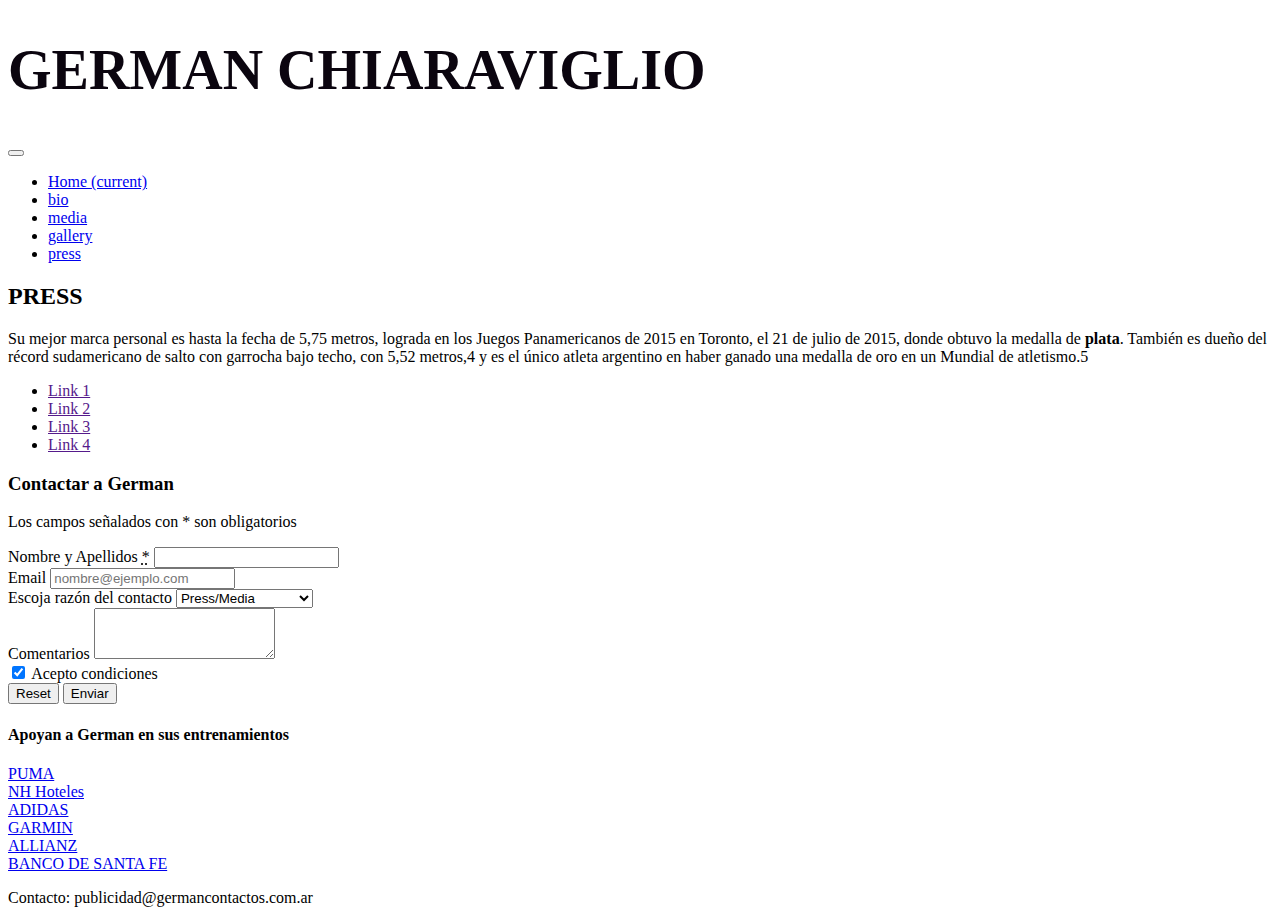
<file: pages/press.html>
<!DOCTYPE html>
<html lang="es">
<head>
    <meta charset="UTF-8">
    <meta http-equiv="X-UA-Compatible" content="IE=edge">
    <meta name="viewport" content="width=device-width, initial-scale=1.0">
    <title>Press German</title>
    <link rel="preconnect" href="https://fonts.gstatic.com">
    <link href="https://fonts.googleapis.com/css2?family=Alegreya:ital,wght@0,400;0,700;1,400&family=Open+Sans:wght@400;800&display=swap" rel="stylesheet">
    <link rel="stylesheet" href="https://cdn.jsdelivr.net/npm/bootstrap@4.6.1/dist/css/bootstrap.min.css" integrity="sha384-zCbKRCUGaJDkqS1kPbPd7TveP5iyJE0EjAuZQTgFLD2ylzuqKfdKlfG/eSrtxUkn" crossorigin="anonymous">
    <link rel="stylesheet" href="../css/estilos.css">
</head>
<body class="pad20">
    <div class="row container-fluid header1">
        <div class="col-lg-12 col-xs-12 border">
            <h1>GERMAN CHIARAVIGLIO</h1>
        </div>
    </div>
    
    <!-- apertura nav-->
   
        <nav class="navbar navbar-expand-lg navbar-light bg-light">
            <button class="navbar-toggler" type="button" data-toggle="collapse" data-target="#navbarNav" aria-controls="navbarNav" aria-expanded="false" aria-label="Toggle navigation">
            <span class="navbar-toggler-icon"></span>
            </button>  

            <div class="collapse navbar-collapse" id="navbarNav">
                <ul class="navbar-nav">
                <li class="nav-item active">
                    <a class="nav-link" href="../index.html">Home <span class="sr-only">(current)</span></a>
                </li>
                <li class="nav-item">
                    <a class="nav-link" href="bio.html">bio</a>
                </li>                
                <li class="nav-item">
                    <a class="nav-link" href="media.html">media</a>
                </li>
                <li class="nav-item">
                    <a class="nav-link" href="gallery.html">gallery</a>
                </li>
                <li class="nav-item">
                    <a class="nav-link" href="press.html">press</a>
                </li>
            
                </ul>
            </div>
        </nav>

    <!-- cierre nav-->     

    <section>
        <article> 
            <div class="container">                
                <div class="row">
                    <div class="col-lg-12 col-xs-12 border">                     
                        <h2>PRESS</h2>
                    </div>

                    <div class="col-lg-12 col-xs-12 border"> 
                        <p>Su mejor marca personal es hasta la fecha de 5,75 metros, lograda en los Juegos Panamericanos de 2015 en Toronto, el 21 de julio de 2015, donde obtuvo la medalla de <strong>plata</strong>.​ También es dueño del récord sudamericano de salto con garrocha bajo techo, con 5,52 metros,4​ y es el único atleta argentino en haber ganado una medalla de oro en un Mundial de atletismo.5</p>
                    </div>
                </div>
            </div>            
        </article>         


        <ul class="list-group">
            <div class="container">                
                <div class="row">
                    <div class="col-lg-12 col-xs-12 border">
                        <li class="list-group-item"><a href="">Link 1</a></li>
                    </div>

                    <div class="col-lg-12 col-xs-12 border">
                        <li class="list-group-item"><a href="">Link 2</a></li>
                    </div>

                    <div class="col-lg-12 col-xs-12 border">
                        <li class="list-group-item"><a href="">Link 3</a></li>
                    </div>

                    <div class="col-lg-12 col-xs-12 border">
                        <li class="list-group-item"><a href="">Link 4</a></li>
                    </div>
                </div>
            </div>            
        </ul>
    </section>


    <section>
        <article>
            <div class="container">                
                <div class="row">
                    <div class="col-lg-12 col-xs-12">
                        <h3>Contactar a German</h3>
                    </div> 
                    <div class="col-lg-12 col-xs-12">
                        <p class="required">Los campos señalados con * son obligatorios</p>
                    </div>

                    <div class="col-lg-12 col-xs-12">
                    <form>
                        <div class="form-group">
                            <label for="nombre">Nombre y Apellidos <abbr title="obligatorio">*</abbr></label>
                            <input type="text" name="nombre" id="nombre" value="" pattern="[a-zA-ZàáâäãåąčćęèéêëėįìíîïłńòóôöõøùúûüųūÿýżźñçčšžÀÁÂÄÃÅĄĆČĖĘÈÉÊËÌÍÎÏĮŁŃÒÓÔÖÕØÙÚÛÜŲŪŸÝŻŹÑßÇŒÆČŠŽ∂ð ,.'-]{2,64}" title="Solo caracteres alfabéticos. Un mínimo de 2 y un máximo de 64 caracteres" required >
                        </div>

                        <div class="form-group">
                            <label for="exampleFormControlInput1">Email</label>
                            <input type="email" class="form-control" id="exampleFormControlInput1" placeholder="nombre@ejemplo.com">
                        </div>
                        <div class="form-group">
                          <label for="exampleFormControlSelect1">Escoja razón del contacto</label>
                          <select class="form-control" id="exampleFormControlSelect1">
                            <option>Press/Media</option>
                            <option>Clinicas Deportivas</option>
                            <option>Club de Fans</option>
                            <option>Otras razones</option>
                          </select>
                        </div>
                        
                        <div class="form-group">
                          <label for="exampleFormControlTextarea1">Comentarios</label>
                          <textarea class="form-control" id="exampleFormControlTextarea1" rows="3"></textarea>
                        </div>

                        <div class="form-group">
                            <input type="checkbox" name="acepto"
                                   checked>
                            <label for="acepto">Acepto condiciones</label>
                        </div> 

                        <div class="form-group">
                            <input type="reset" value="Reset" /> 
                            <input type="submit" value="Enviar">    
                        </div>

                      </form>
                    </div>



      
        </article>        
    </section>
    

<!-- apertura footer-->
    <footer class="flex container">  
        <div class="row">
            <div class="col-lg-12 col-xs-12">  
                <h4>Apoyan a German en sus entrenamientos</h4>
            </div>
        </div>

        <div class="container">
            <div class= "btn-group row justify-content-around" role="group" aria-label="Third group">                
                    <div class="col-4"><a href="#" class="badge badge-primary">PUMA</a></div>
                    <div class="col-4"><a href="#" class="badge badge-secondary">NH Hoteles</a></div>
                    <div class="col-4"><a href="#" class="badge badge-success">ADIDAS</a></div>
                    <div class="col-4"><a href="#" class="badge badge-danger">GARMIN</a></div>
                    <div class="col-4"><a href="#" class="badge badge-warning">ALLIANZ</a></div>
                    <div class="col-4"><a href="#" class="badge badge-info">BANCO DE SANTA FE</a></div>  
            </div>
        </div>

        <div class= "row">
            <div class= "col-lg-12 col-xs-12">
                <p class="contactoemail">Contacto: publicidad@germancontactos.com.ar</p>
            </div>
    </footer> 
<!-- cierre footer--> 

<script src="https://cdn.jsdelivr.net/npm/jquery@3.5.1/dist/jquery.slim.min.js" integrity="sha384-DfXdz2htPH0lsSSs5nCTpuj/zy4C+OGpamoFVy38MVBnE+IbbVYUew+OrCXaRkfj" crossorigin="anonymous"></script>
<script src="https://cdn.jsdelivr.net/npm/bootstrap@4.6.1/dist/js/bootstrap.bundle.min.js" integrity="sha384-fQybjgWLrvvRgtW6bFlB7jaZrFsaBXjsOMm/tB9LTS58ONXgqbR9W8oWht/amnpF" crossorigin="anonymous"></script>
</body>
</html>
</file>
<file: css/estilos.css>
:root {
    --text-color: rgb(0,0,0);
    --contrast-color: rgb(189, 55, 0);
    --bg-dark-color: rgb(0,0,0);
    --bg-light-color: rgba(0,0,0,0.1); 
    --text-light-color: rgba(255, 255, 255);
}

h1 {
    font-size: 3.5em;
    color: rgb(11, 5, 15);    
}

.special {
    background-color: rgb(159, 212, 248);
}



@keyframes desaparecer {
    0% {opacity: 100%;}
    50% {opacity: 00%;}
    100% {width: 100%;}
    
}

h2{
    animation-name: desaparecer;
    animation-duration: 5s;
    animation-iteration-count: 0;
    animation-timing-function: ease-in;
    animation-delay: 3s;
}
</file>
